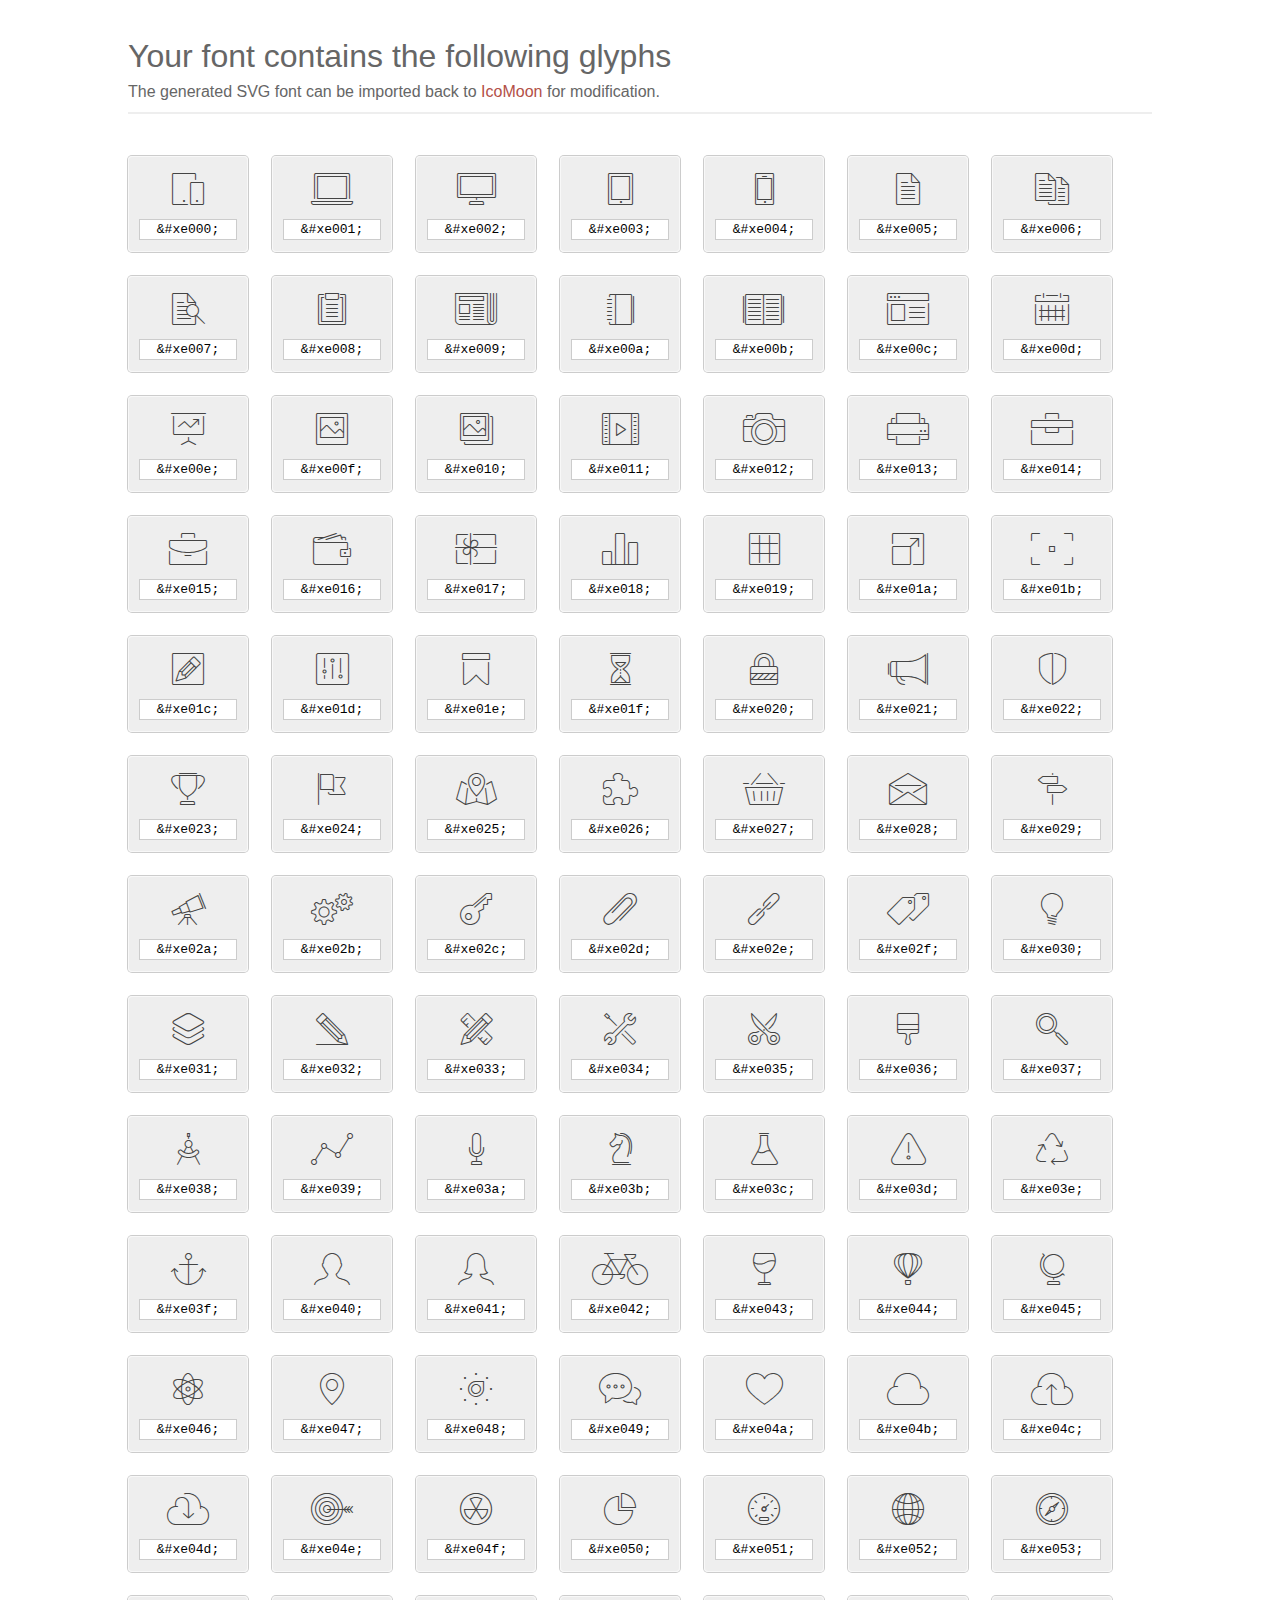
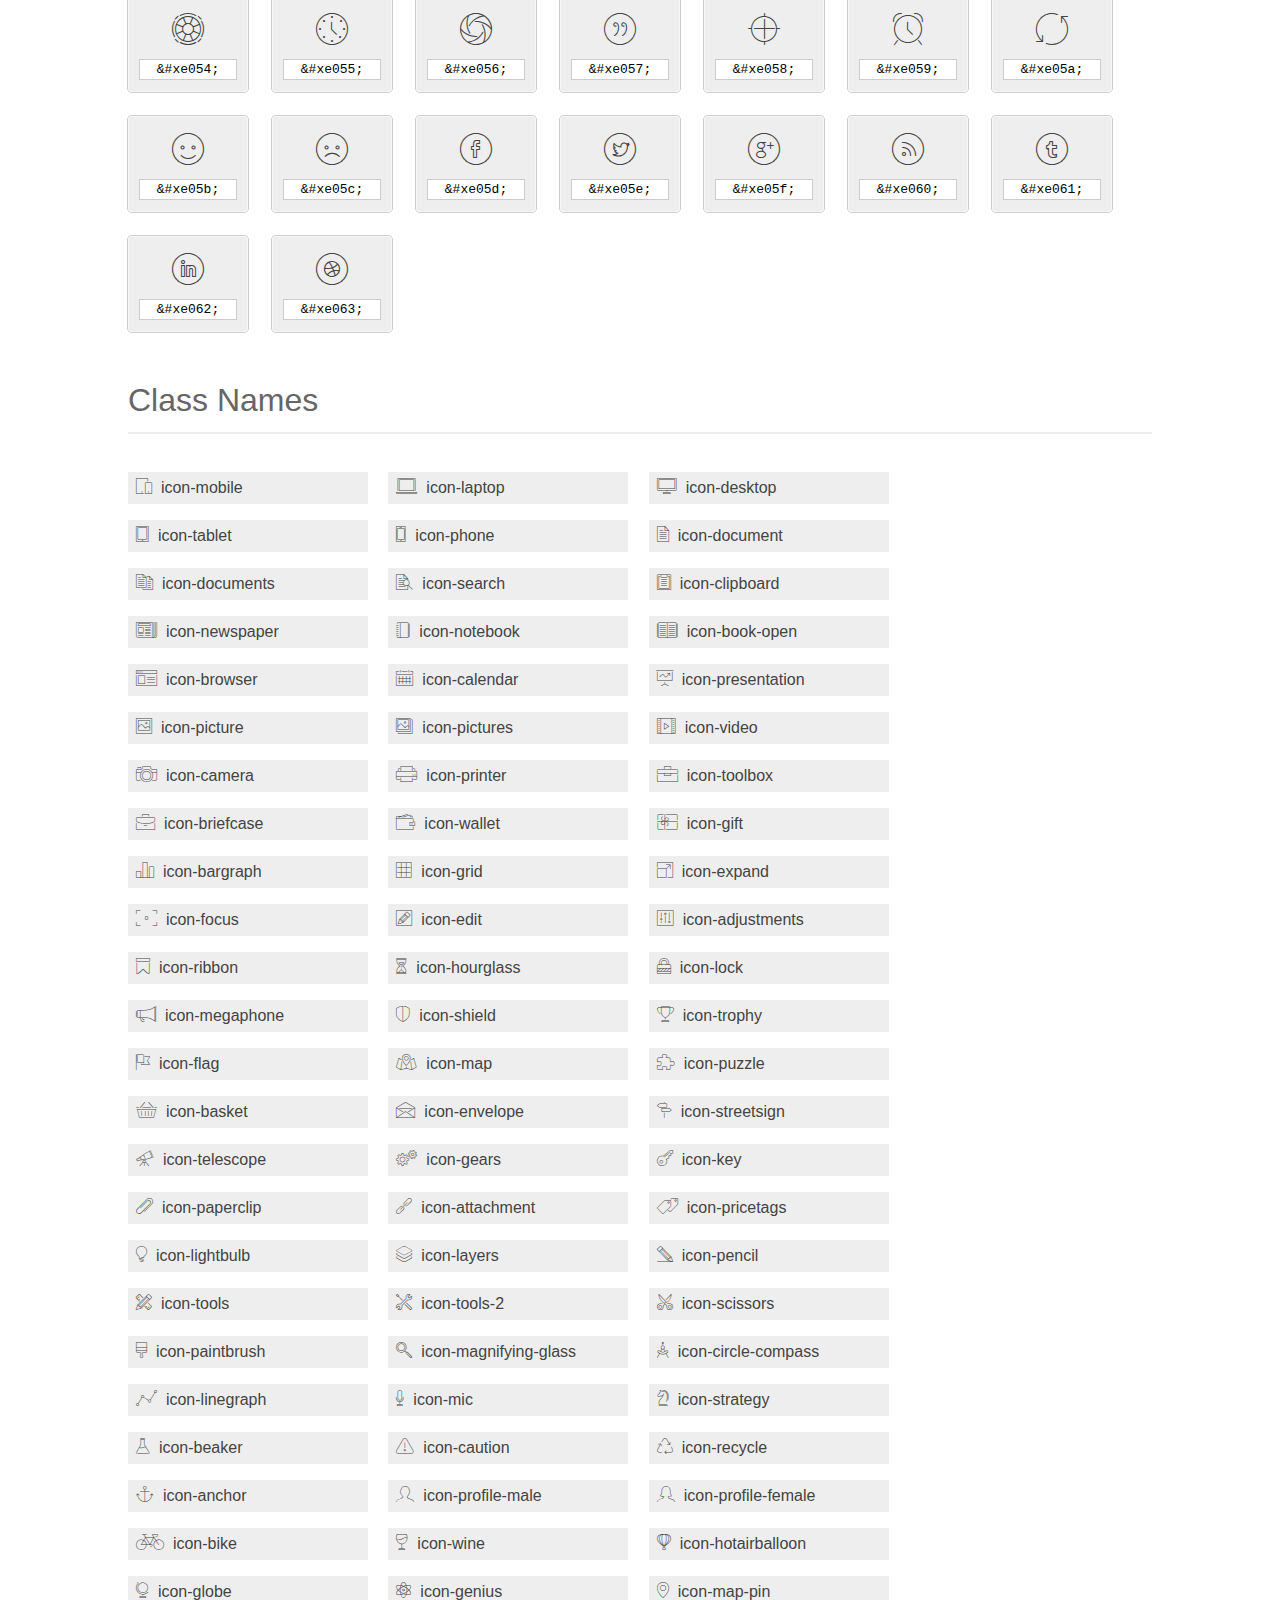
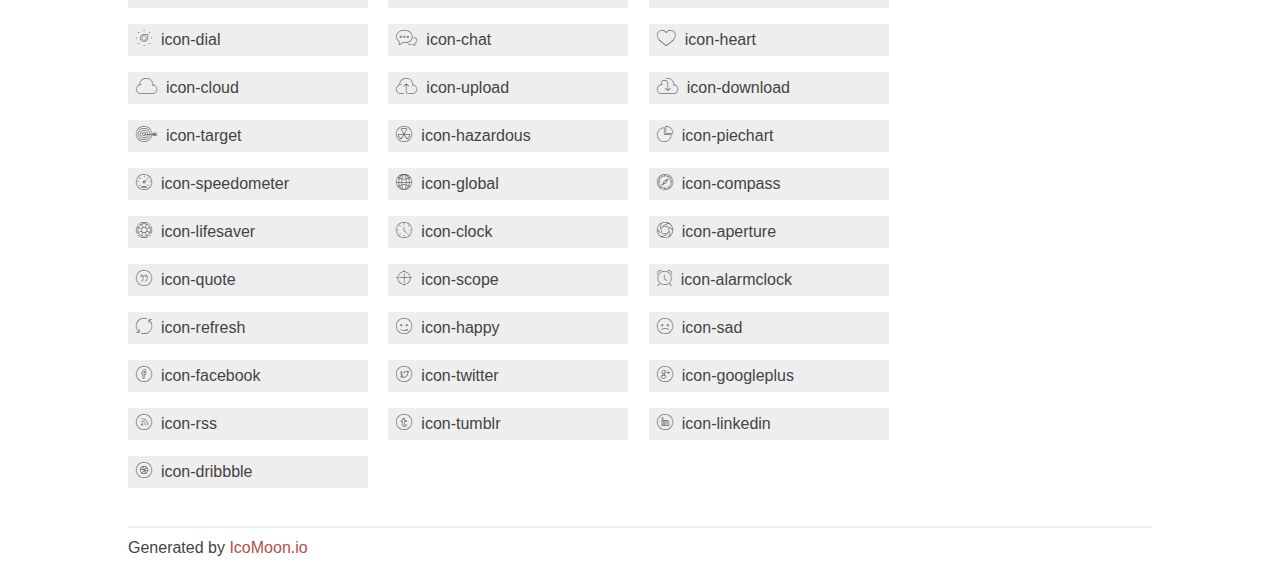
<file: fonts/et-line-font/index.html>
<!doctype html>
<html>
<head>
<title>Your Font/Glyphs</title>
<link rel="stylesheet" href="style.css" />
<!--[if lte IE 7]><script src="lte-ie7.js"></script><![endif]-->
<style>
	section, header, footer {display: block;}
	body {
		font-family: sans-serif;
		color: #444;
		line-height: 1.5;
		font-size: 1em;
	}
	* {
		-moz-box-sizing: border-box;
		-webkit-box-sizing: border-box;
		box-sizing: border-box;
		margin: 0;
		padding: 0;
	}
	.glyph {
		font-size: 16px;
		float: left;
		text-align: center;
		background: #eee;
		padding: .75em;
		margin: .75em 1.5em .75em 0;
		width: 7.5em;
		border-radius: .25em;
		box-shadow: inset 0 0 0 1px #f8f8f8, 0 0 0 1px #CCC;
	}
	.glyph input {
		font-family: consolas, monospace;
		font-size: 13px;
		width: 100%;
		text-align: center;
		border: 0;
		box-shadow: 0 0 0 1px #ccc;
		padding: .125em;
	}
	.w-main {
		width: 80%;
	}
	.centered {
		margin-left: auto;
		margin-right: auto;
	}
	.fs1 {
		font-size: 2em;
	}
	header {
		margin: 2em 0;
		padding-bottom: .5em;
		color: #666;
		box-shadow: 0 2px #eee;
	}
	header h1 {
		font-size: 2em;
		font-weight: normal;
	}
	.clearfix:before, .clearfix:after { content: ""; display: table; }
	.clearfix:after, .clear { clear: both; }
	footer {
		margin-top: 2em;
		padding: .5em 0;
		box-shadow: 0 -2px #eee;
	}
	a, a:visited {
		color: #B35047;
		text-decoration: none;
	}
	a:hover, a:focus {color: #000;}
	.box1 {
		font-size: 16px;
		display: inline-block;
		width: 15em;
		padding: .25em .5em;
		background: #eee;
		margin: .5em 1em .5em 0;
	}
</style>
</head>
<body>
	<div class="w-main centered">
	<section class="mtm clearfix" id="glyphs">
	<header>
		<h1>Your font contains the following glyphs</h1>
		<p>The generated SVG font can be imported back to <a href="http://icomoon.io/app">IcoMoon</a> for modification.</p>
	</header>
	<div class="glyph">
		<div class="fs1" aria-hidden="true" data-icon="&#xe000;"></div>
		<input type="text" readonly="readonly" value="&amp;#xe000;" />
	</div>
	<div class="glyph">
		<div class="fs1" aria-hidden="true" data-icon="&#xe001;"></div>
		<input type="text" readonly="readonly" value="&amp;#xe001;" />
	</div>
	<div class="glyph">
		<div class="fs1" aria-hidden="true" data-icon="&#xe002;"></div>
		<input type="text" readonly="readonly" value="&amp;#xe002;" />
	</div>
	<div class="glyph">
		<div class="fs1" aria-hidden="true" data-icon="&#xe003;"></div>
		<input type="text" readonly="readonly" value="&amp;#xe003;" />
	</div>
	<div class="glyph">
		<div class="fs1" aria-hidden="true" data-icon="&#xe004;"></div>
		<input type="text" readonly="readonly" value="&amp;#xe004;" />
	</div>
	<div class="glyph">
		<div class="fs1" aria-hidden="true" data-icon="&#xe005;"></div>
		<input type="text" readonly="readonly" value="&amp;#xe005;" />
	</div>
	<div class="glyph">
		<div class="fs1" aria-hidden="true" data-icon="&#xe006;"></div>
		<input type="text" readonly="readonly" value="&amp;#xe006;" />
	</div>
	<div class="glyph">
		<div class="fs1" aria-hidden="true" data-icon="&#xe007;"></div>
		<input type="text" readonly="readonly" value="&amp;#xe007;" />
	</div>
	<div class="glyph">
		<div class="fs1" aria-hidden="true" data-icon="&#xe008;"></div>
		<input type="text" readonly="readonly" value="&amp;#xe008;" />
	</div>
	<div class="glyph">
		<div class="fs1" aria-hidden="true" data-icon="&#xe009;"></div>
		<input type="text" readonly="readonly" value="&amp;#xe009;" />
	</div>
	<div class="glyph">
		<div class="fs1" aria-hidden="true" data-icon="&#xe00a;"></div>
		<input type="text" readonly="readonly" value="&amp;#xe00a;" />
	</div>
	<div class="glyph">
		<div class="fs1" aria-hidden="true" data-icon="&#xe00b;"></div>
		<input type="text" readonly="readonly" value="&amp;#xe00b;" />
	</div>
	<div class="glyph">
		<div class="fs1" aria-hidden="true" data-icon="&#xe00c;"></div>
		<input type="text" readonly="readonly" value="&amp;#xe00c;" />
	</div>
	<div class="glyph">
		<div class="fs1" aria-hidden="true" data-icon="&#xe00d;"></div>
		<input type="text" readonly="readonly" value="&amp;#xe00d;" />
	</div>
	<div class="glyph">
		<div class="fs1" aria-hidden="true" data-icon="&#xe00e;"></div>
		<input type="text" readonly="readonly" value="&amp;#xe00e;" />
	</div>
	<div class="glyph">
		<div class="fs1" aria-hidden="true" data-icon="&#xe00f;"></div>
		<input type="text" readonly="readonly" value="&amp;#xe00f;" />
	</div>
	<div class="glyph">
		<div class="fs1" aria-hidden="true" data-icon="&#xe010;"></div>
		<input type="text" readonly="readonly" value="&amp;#xe010;" />
	</div>
	<div class="glyph">
		<div class="fs1" aria-hidden="true" data-icon="&#xe011;"></div>
		<input type="text" readonly="readonly" value="&amp;#xe011;" />
	</div>
	<div class="glyph">
		<div class="fs1" aria-hidden="true" data-icon="&#xe012;"></div>
		<input type="text" readonly="readonly" value="&amp;#xe012;" />
	</div>
	<div class="glyph">
		<div class="fs1" aria-hidden="true" data-icon="&#xe013;"></div>
		<input type="text" readonly="readonly" value="&amp;#xe013;" />
	</div>
	<div class="glyph">
		<div class="fs1" aria-hidden="true" data-icon="&#xe014;"></div>
		<input type="text" readonly="readonly" value="&amp;#xe014;" />
	</div>
	<div class="glyph">
		<div class="fs1" aria-hidden="true" data-icon="&#xe015;"></div>
		<input type="text" readonly="readonly" value="&amp;#xe015;" />
	</div>
	<div class="glyph">
		<div class="fs1" aria-hidden="true" data-icon="&#xe016;"></div>
		<input type="text" readonly="readonly" value="&amp;#xe016;" />
	</div>
	<div class="glyph">
		<div class="fs1" aria-hidden="true" data-icon="&#xe017;"></div>
		<input type="text" readonly="readonly" value="&amp;#xe017;" />
	</div>
	<div class="glyph">
		<div class="fs1" aria-hidden="true" data-icon="&#xe018;"></div>
		<input type="text" readonly="readonly" value="&amp;#xe018;" />
	</div>
	<div class="glyph">
		<div class="fs1" aria-hidden="true" data-icon="&#xe019;"></div>
		<input type="text" readonly="readonly" value="&amp;#xe019;" />
	</div>
	<div class="glyph">
		<div class="fs1" aria-hidden="true" data-icon="&#xe01a;"></div>
		<input type="text" readonly="readonly" value="&amp;#xe01a;" />
	</div>
	<div class="glyph">
		<div class="fs1" aria-hidden="true" data-icon="&#xe01b;"></div>
		<input type="text" readonly="readonly" value="&amp;#xe01b;" />
	</div>
	<div class="glyph">
		<div class="fs1" aria-hidden="true" data-icon="&#xe01c;"></div>
		<input type="text" readonly="readonly" value="&amp;#xe01c;" />
	</div>
	<div class="glyph">
		<div class="fs1" aria-hidden="true" data-icon="&#xe01d;"></div>
		<input type="text" readonly="readonly" value="&amp;#xe01d;" />
	</div>
	<div class="glyph">
		<div class="fs1" aria-hidden="true" data-icon="&#xe01e;"></div>
		<input type="text" readonly="readonly" value="&amp;#xe01e;" />
	</div>
	<div class="glyph">
		<div class="fs1" aria-hidden="true" data-icon="&#xe01f;"></div>
		<input type="text" readonly="readonly" value="&amp;#xe01f;" />
	</div>
	<div class="glyph">
		<div class="fs1" aria-hidden="true" data-icon="&#xe020;"></div>
		<input type="text" readonly="readonly" value="&amp;#xe020;" />
	</div>
	<div class="glyph">
		<div class="fs1" aria-hidden="true" data-icon="&#xe021;"></div>
		<input type="text" readonly="readonly" value="&amp;#xe021;" />
	</div>
	<div class="glyph">
		<div class="fs1" aria-hidden="true" data-icon="&#xe022;"></div>
		<input type="text" readonly="readonly" value="&amp;#xe022;" />
	</div>
	<div class="glyph">
		<div class="fs1" aria-hidden="true" data-icon="&#xe023;"></div>
		<input type="text" readonly="readonly" value="&amp;#xe023;" />
	</div>
	<div class="glyph">
		<div class="fs1" aria-hidden="true" data-icon="&#xe024;"></div>
		<input type="text" readonly="readonly" value="&amp;#xe024;" />
	</div>
	<div class="glyph">
		<div class="fs1" aria-hidden="true" data-icon="&#xe025;"></div>
		<input type="text" readonly="readonly" value="&amp;#xe025;" />
	</div>
	<div class="glyph">
		<div class="fs1" aria-hidden="true" data-icon="&#xe026;"></div>
		<input type="text" readonly="readonly" value="&amp;#xe026;" />
	</div>
	<div class="glyph">
		<div class="fs1" aria-hidden="true" data-icon="&#xe027;"></div>
		<input type="text" readonly="readonly" value="&amp;#xe027;" />
	</div>
	<div class="glyph">
		<div class="fs1" aria-hidden="true" data-icon="&#xe028;"></div>
		<input type="text" readonly="readonly" value="&amp;#xe028;" />
	</div>
	<div class="glyph">
		<div class="fs1" aria-hidden="true" data-icon="&#xe029;"></div>
		<input type="text" readonly="readonly" value="&amp;#xe029;" />
	</div>
	<div class="glyph">
		<div class="fs1" aria-hidden="true" data-icon="&#xe02a;"></div>
		<input type="text" readonly="readonly" value="&amp;#xe02a;" />
	</div>
	<div class="glyph">
		<div class="fs1" aria-hidden="true" data-icon="&#xe02b;"></div>
		<input type="text" readonly="readonly" value="&amp;#xe02b;" />
	</div>
	<div class="glyph">
		<div class="fs1" aria-hidden="true" data-icon="&#xe02c;"></div>
		<input type="text" readonly="readonly" value="&amp;#xe02c;" />
	</div>
	<div class="glyph">
		<div class="fs1" aria-hidden="true" data-icon="&#xe02d;"></div>
		<input type="text" readonly="readonly" value="&amp;#xe02d;" />
	</div>
	<div class="glyph">
		<div class="fs1" aria-hidden="true" data-icon="&#xe02e;"></div>
		<input type="text" readonly="readonly" value="&amp;#xe02e;" />
	</div>
	<div class="glyph">
		<div class="fs1" aria-hidden="true" data-icon="&#xe02f;"></div>
		<input type="text" readonly="readonly" value="&amp;#xe02f;" />
	</div>
	<div class="glyph">
		<div class="fs1" aria-hidden="true" data-icon="&#xe030;"></div>
		<input type="text" readonly="readonly" value="&amp;#xe030;" />
	</div>
	<div class="glyph">
		<div class="fs1" aria-hidden="true" data-icon="&#xe031;"></div>
		<input type="text" readonly="readonly" value="&amp;#xe031;" />
	</div>
	<div class="glyph">
		<div class="fs1" aria-hidden="true" data-icon="&#xe032;"></div>
		<input type="text" readonly="readonly" value="&amp;#xe032;" />
	</div>
	<div class="glyph">
		<div class="fs1" aria-hidden="true" data-icon="&#xe033;"></div>
		<input type="text" readonly="readonly" value="&amp;#xe033;" />
	</div>
	<div class="glyph">
		<div class="fs1" aria-hidden="true" data-icon="&#xe034;"></div>
		<input type="text" readonly="readonly" value="&amp;#xe034;" />
	</div>
	<div class="glyph">
		<div class="fs1" aria-hidden="true" data-icon="&#xe035;"></div>
		<input type="text" readonly="readonly" value="&amp;#xe035;" />
	</div>
	<div class="glyph">
		<div class="fs1" aria-hidden="true" data-icon="&#xe036;"></div>
		<input type="text" readonly="readonly" value="&amp;#xe036;" />
	</div>
	<div class="glyph">
		<div class="fs1" aria-hidden="true" data-icon="&#xe037;"></div>
		<input type="text" readonly="readonly" value="&amp;#xe037;" />
	</div>
	<div class="glyph">
		<div class="fs1" aria-hidden="true" data-icon="&#xe038;"></div>
		<input type="text" readonly="readonly" value="&amp;#xe038;" />
	</div>
	<div class="glyph">
		<div class="fs1" aria-hidden="true" data-icon="&#xe039;"></div>
		<input type="text" readonly="readonly" value="&amp;#xe039;" />
	</div>
	<div class="glyph">
		<div class="fs1" aria-hidden="true" data-icon="&#xe03a;"></div>
		<input type="text" readonly="readonly" value="&amp;#xe03a;" />
	</div>
	<div class="glyph">
		<div class="fs1" aria-hidden="true" data-icon="&#xe03b;"></div>
		<input type="text" readonly="readonly" value="&amp;#xe03b;" />
	</div>
	<div class="glyph">
		<div class="fs1" aria-hidden="true" data-icon="&#xe03c;"></div>
		<input type="text" readonly="readonly" value="&amp;#xe03c;" />
	</div>
	<div class="glyph">
		<div class="fs1" aria-hidden="true" data-icon="&#xe03d;"></div>
		<input type="text" readonly="readonly" value="&amp;#xe03d;" />
	</div>
	<div class="glyph">
		<div class="fs1" aria-hidden="true" data-icon="&#xe03e;"></div>
		<input type="text" readonly="readonly" value="&amp;#xe03e;" />
	</div>
	<div class="glyph">
		<div class="fs1" aria-hidden="true" data-icon="&#xe03f;"></div>
		<input type="text" readonly="readonly" value="&amp;#xe03f;" />
	</div>
	<div class="glyph">
		<div class="fs1" aria-hidden="true" data-icon="&#xe040;"></div>
		<input type="text" readonly="readonly" value="&amp;#xe040;" />
	</div>
	<div class="glyph">
		<div class="fs1" aria-hidden="true" data-icon="&#xe041;"></div>
		<input type="text" readonly="readonly" value="&amp;#xe041;" />
	</div>
	<div class="glyph">
		<div class="fs1" aria-hidden="true" data-icon="&#xe042;"></div>
		<input type="text" readonly="readonly" value="&amp;#xe042;" />
	</div>
	<div class="glyph">
		<div class="fs1" aria-hidden="true" data-icon="&#xe043;"></div>
		<input type="text" readonly="readonly" value="&amp;#xe043;" />
	</div>
	<div class="glyph">
		<div class="fs1" aria-hidden="true" data-icon="&#xe044;"></div>
		<input type="text" readonly="readonly" value="&amp;#xe044;" />
	</div>
	<div class="glyph">
		<div class="fs1" aria-hidden="true" data-icon="&#xe045;"></div>
		<input type="text" readonly="readonly" value="&amp;#xe045;" />
	</div>
	<div class="glyph">
		<div class="fs1" aria-hidden="true" data-icon="&#xe046;"></div>
		<input type="text" readonly="readonly" value="&amp;#xe046;" />
	</div>
	<div class="glyph">
		<div class="fs1" aria-hidden="true" data-icon="&#xe047;"></div>
		<input type="text" readonly="readonly" value="&amp;#xe047;" />
	</div>
	<div class="glyph">
		<div class="fs1" aria-hidden="true" data-icon="&#xe048;"></div>
		<input type="text" readonly="readonly" value="&amp;#xe048;" />
	</div>
	<div class="glyph">
		<div class="fs1" aria-hidden="true" data-icon="&#xe049;"></div>
		<input type="text" readonly="readonly" value="&amp;#xe049;" />
	</div>
	<div class="glyph">
		<div class="fs1" aria-hidden="true" data-icon="&#xe04a;"></div>
		<input type="text" readonly="readonly" value="&amp;#xe04a;" />
	</div>
	<div class="glyph">
		<div class="fs1" aria-hidden="true" data-icon="&#xe04b;"></div>
		<input type="text" readonly="readonly" value="&amp;#xe04b;" />
	</div>
	<div class="glyph">
		<div class="fs1" aria-hidden="true" data-icon="&#xe04c;"></div>
		<input type="text" readonly="readonly" value="&amp;#xe04c;" />
	</div>
	<div class="glyph">
		<div class="fs1" aria-hidden="true" data-icon="&#xe04d;"></div>
		<input type="text" readonly="readonly" value="&amp;#xe04d;" />
	</div>
	<div class="glyph">
		<div class="fs1" aria-hidden="true" data-icon="&#xe04e;"></div>
		<input type="text" readonly="readonly" value="&amp;#xe04e;" />
	</div>
	<div class="glyph">
		<div class="fs1" aria-hidden="true" data-icon="&#xe04f;"></div>
		<input type="text" readonly="readonly" value="&amp;#xe04f;" />
	</div>
	<div class="glyph">
		<div class="fs1" aria-hidden="true" data-icon="&#xe050;"></div>
		<input type="text" readonly="readonly" value="&amp;#xe050;" />
	</div>
	<div class="glyph">
		<div class="fs1" aria-hidden="true" data-icon="&#xe051;"></div>
		<input type="text" readonly="readonly" value="&amp;#xe051;" />
	</div>
	<div class="glyph">
		<div class="fs1" aria-hidden="true" data-icon="&#xe052;"></div>
		<input type="text" readonly="readonly" value="&amp;#xe052;" />
	</div>
	<div class="glyph">
		<div class="fs1" aria-hidden="true" data-icon="&#xe053;"></div>
		<input type="text" readonly="readonly" value="&amp;#xe053;" />
	</div>
	<div class="glyph">
		<div class="fs1" aria-hidden="true" data-icon="&#xe054;"></div>
		<input type="text" readonly="readonly" value="&amp;#xe054;" />
	</div>
	<div class="glyph">
		<div class="fs1" aria-hidden="true" data-icon="&#xe055;"></div>
		<input type="text" readonly="readonly" value="&amp;#xe055;" />
	</div>
	<div class="glyph">
		<div class="fs1" aria-hidden="true" data-icon="&#xe056;"></div>
		<input type="text" readonly="readonly" value="&amp;#xe056;" />
	</div>
	<div class="glyph">
		<div class="fs1" aria-hidden="true" data-icon="&#xe057;"></div>
		<input type="text" readonly="readonly" value="&amp;#xe057;" />
	</div>
	<div class="glyph">
		<div class="fs1" aria-hidden="true" data-icon="&#xe058;"></div>
		<input type="text" readonly="readonly" value="&amp;#xe058;" />
	</div>
	<div class="glyph">
		<div class="fs1" aria-hidden="true" data-icon="&#xe059;"></div>
		<input type="text" readonly="readonly" value="&amp;#xe059;" />
	</div>
	<div class="glyph">
		<div class="fs1" aria-hidden="true" data-icon="&#xe05a;"></div>
		<input type="text" readonly="readonly" value="&amp;#xe05a;" />
	</div>
	<div class="glyph">
		<div class="fs1" aria-hidden="true" data-icon="&#xe05b;"></div>
		<input type="text" readonly="readonly" value="&amp;#xe05b;" />
	</div>
	<div class="glyph">
		<div class="fs1" aria-hidden="true" data-icon="&#xe05c;"></div>
		<input type="text" readonly="readonly" value="&amp;#xe05c;" />
	</div>
	<div class="glyph">
		<div class="fs1" aria-hidden="true" data-icon="&#xe05d;"></div>
		<input type="text" readonly="readonly" value="&amp;#xe05d;" />
	</div>
	<div class="glyph">
		<div class="fs1" aria-hidden="true" data-icon="&#xe05e;"></div>
		<input type="text" readonly="readonly" value="&amp;#xe05e;" />
	</div>
	<div class="glyph">
		<div class="fs1" aria-hidden="true" data-icon="&#xe05f;"></div>
		<input type="text" readonly="readonly" value="&amp;#xe05f;" />
	</div>
	<div class="glyph">
		<div class="fs1" aria-hidden="true" data-icon="&#xe060;"></div>
		<input type="text" readonly="readonly" value="&amp;#xe060;" />
	</div>
	<div class="glyph">
		<div class="fs1" aria-hidden="true" data-icon="&#xe061;"></div>
		<input type="text" readonly="readonly" value="&amp;#xe061;" />
	</div>
	<div class="glyph">
		<div class="fs1" aria-hidden="true" data-icon="&#xe062;"></div>
		<input type="text" readonly="readonly" value="&amp;#xe062;" />
	</div>
	<div class="glyph">
		<div class="fs1" aria-hidden="true" data-icon="&#xe063;"></div>
		<input type="text" readonly="readonly" value="&amp;#xe063;" />
	</div>
	</section>
	<div class="clear"></div>
	<section class="mtm clearfix" id="glyphs">
	<header>
		<h1>Class Names</h1>
	</header>
	<span class="box1">
		<span aria-hidden="true" class="icon-mobile"></span>
		&nbsp;icon-mobile
	</span>
	<span class="box1">
		<span aria-hidden="true" class="icon-laptop"></span>
		&nbsp;icon-laptop
	</span>
	<span class="box1">
		<span aria-hidden="true" class="icon-desktop"></span>
		&nbsp;icon-desktop
	</span>
	<span class="box1">
		<span aria-hidden="true" class="icon-tablet"></span>
		&nbsp;icon-tablet
	</span>
	<span class="box1">
		<span aria-hidden="true" class="icon-phone"></span>
		&nbsp;icon-phone
	</span>
	<span class="box1">
		<span aria-hidden="true" class="icon-document"></span>
		&nbsp;icon-document
	</span>
	<span class="box1">
		<span aria-hidden="true" class="icon-documents"></span>
		&nbsp;icon-documents
	</span>
	<span class="box1">
		<span aria-hidden="true" class="icon-search"></span>
		&nbsp;icon-search
	</span>
	<span class="box1">
		<span aria-hidden="true" class="icon-clipboard"></span>
		&nbsp;icon-clipboard
	</span>
	<span class="box1">
		<span aria-hidden="true" class="icon-newspaper"></span>
		&nbsp;icon-newspaper
	</span>
	<span class="box1">
		<span aria-hidden="true" class="icon-notebook"></span>
		&nbsp;icon-notebook
	</span>
	<span class="box1">
		<span aria-hidden="true" class="icon-book-open"></span>
		&nbsp;icon-book-open
	</span>
	<span class="box1">
		<span aria-hidden="true" class="icon-browser"></span>
		&nbsp;icon-browser
	</span>
	<span class="box1">
		<span aria-hidden="true" class="icon-calendar"></span>
		&nbsp;icon-calendar
	</span>
	<span class="box1">
		<span aria-hidden="true" class="icon-presentation"></span>
		&nbsp;icon-presentation
	</span>
	<span class="box1">
		<span aria-hidden="true" class="icon-picture"></span>
		&nbsp;icon-picture
	</span>
	<span class="box1">
		<span aria-hidden="true" class="icon-pictures"></span>
		&nbsp;icon-pictures
	</span>
	<span class="box1">
		<span aria-hidden="true" class="icon-video"></span>
		&nbsp;icon-video
	</span>
	<span class="box1">
		<span aria-hidden="true" class="icon-camera"></span>
		&nbsp;icon-camera
	</span>
	<span class="box1">
		<span aria-hidden="true" class="icon-printer"></span>
		&nbsp;icon-printer
	</span>
	<span class="box1">
		<span aria-hidden="true" class="icon-toolbox"></span>
		&nbsp;icon-toolbox
	</span>
	<span class="box1">
		<span aria-hidden="true" class="icon-briefcase"></span>
		&nbsp;icon-briefcase
	</span>
	<span class="box1">
		<span aria-hidden="true" class="icon-wallet"></span>
		&nbsp;icon-wallet
	</span>
	<span class="box1">
		<span aria-hidden="true" class="icon-gift"></span>
		&nbsp;icon-gift
	</span>
	<span class="box1">
		<span aria-hidden="true" class="icon-bargraph"></span>
		&nbsp;icon-bargraph
	</span>
	<span class="box1">
		<span aria-hidden="true" class="icon-grid"></span>
		&nbsp;icon-grid
	</span>
	<span class="box1">
		<span aria-hidden="true" class="icon-expand"></span>
		&nbsp;icon-expand
	</span>
	<span class="box1">
		<span aria-hidden="true" class="icon-focus"></span>
		&nbsp;icon-focus
	</span>
	<span class="box1">
		<span aria-hidden="true" class="icon-edit"></span>
		&nbsp;icon-edit
	</span>
	<span class="box1">
		<span aria-hidden="true" class="icon-adjustments"></span>
		&nbsp;icon-adjustments
	</span>
	<span class="box1">
		<span aria-hidden="true" class="icon-ribbon"></span>
		&nbsp;icon-ribbon
	</span>
	<span class="box1">
		<span aria-hidden="true" class="icon-hourglass"></span>
		&nbsp;icon-hourglass
	</span>
	<span class="box1">
		<span aria-hidden="true" class="icon-lock"></span>
		&nbsp;icon-lock
	</span>
	<span class="box1">
		<span aria-hidden="true" class="icon-megaphone"></span>
		&nbsp;icon-megaphone
	</span>
	<span class="box1">
		<span aria-hidden="true" class="icon-shield"></span>
		&nbsp;icon-shield
	</span>
	<span class="box1">
		<span aria-hidden="true" class="icon-trophy"></span>
		&nbsp;icon-trophy
	</span>
	<span class="box1">
		<span aria-hidden="true" class="icon-flag"></span>
		&nbsp;icon-flag
	</span>
	<span class="box1">
		<span aria-hidden="true" class="icon-map"></span>
		&nbsp;icon-map
	</span>
	<span class="box1">
		<span aria-hidden="true" class="icon-puzzle"></span>
		&nbsp;icon-puzzle
	</span>
	<span class="box1">
		<span aria-hidden="true" class="icon-basket"></span>
		&nbsp;icon-basket
	</span>
	<span class="box1">
		<span aria-hidden="true" class="icon-envelope"></span>
		&nbsp;icon-envelope
	</span>
	<span class="box1">
		<span aria-hidden="true" class="icon-streetsign"></span>
		&nbsp;icon-streetsign
	</span>
	<span class="box1">
		<span aria-hidden="true" class="icon-telescope"></span>
		&nbsp;icon-telescope
	</span>
	<span class="box1">
		<span aria-hidden="true" class="icon-gears"></span>
		&nbsp;icon-gears
	</span>
	<span class="box1">
		<span aria-hidden="true" class="icon-key"></span>
		&nbsp;icon-key
	</span>
	<span class="box1">
		<span aria-hidden="true" class="icon-paperclip"></span>
		&nbsp;icon-paperclip
	</span>
	<span class="box1">
		<span aria-hidden="true" class="icon-attachment"></span>
		&nbsp;icon-attachment
	</span>
	<span class="box1">
		<span aria-hidden="true" class="icon-pricetags"></span>
		&nbsp;icon-pricetags
	</span>
	<span class="box1">
		<span aria-hidden="true" class="icon-lightbulb"></span>
		&nbsp;icon-lightbulb
	</span>
	<span class="box1">
		<span aria-hidden="true" class="icon-layers"></span>
		&nbsp;icon-layers
	</span>
	<span class="box1">
		<span aria-hidden="true" class="icon-pencil"></span>
		&nbsp;icon-pencil
	</span>
	<span class="box1">
		<span aria-hidden="true" class="icon-tools"></span>
		&nbsp;icon-tools
	</span>
	<span class="box1">
		<span aria-hidden="true" class="icon-tools-2"></span>
		&nbsp;icon-tools-2
	</span>
	<span class="box1">
		<span aria-hidden="true" class="icon-scissors"></span>
		&nbsp;icon-scissors
	</span>
	<span class="box1">
		<span aria-hidden="true" class="icon-paintbrush"></span>
		&nbsp;icon-paintbrush
	</span>
	<span class="box1">
		<span aria-hidden="true" class="icon-magnifying-glass"></span>
		&nbsp;icon-magnifying-glass
	</span>
	<span class="box1">
		<span aria-hidden="true" class="icon-circle-compass"></span>
		&nbsp;icon-circle-compass
	</span>
	<span class="box1">
		<span aria-hidden="true" class="icon-linegraph"></span>
		&nbsp;icon-linegraph
	</span>
	<span class="box1">
		<span aria-hidden="true" class="icon-mic"></span>
		&nbsp;icon-mic
	</span>
	<span class="box1">
		<span aria-hidden="true" class="icon-strategy"></span>
		&nbsp;icon-strategy
	</span>
	<span class="box1">
		<span aria-hidden="true" class="icon-beaker"></span>
		&nbsp;icon-beaker
	</span>
	<span class="box1">
		<span aria-hidden="true" class="icon-caution"></span>
		&nbsp;icon-caution
	</span>
	<span class="box1">
		<span aria-hidden="true" class="icon-recycle"></span>
		&nbsp;icon-recycle
	</span>
	<span class="box1">
		<span aria-hidden="true" class="icon-anchor"></span>
		&nbsp;icon-anchor
	</span>
	<span class="box1">
		<span aria-hidden="true" class="icon-profile-male"></span>
		&nbsp;icon-profile-male
	</span>
	<span class="box1">
		<span aria-hidden="true" class="icon-profile-female"></span>
		&nbsp;icon-profile-female
	</span>
	<span class="box1">
		<span aria-hidden="true" class="icon-bike"></span>
		&nbsp;icon-bike
	</span>
	<span class="box1">
		<span aria-hidden="true" class="icon-wine"></span>
		&nbsp;icon-wine
	</span>
	<span class="box1">
		<span aria-hidden="true" class="icon-hotairballoon"></span>
		&nbsp;icon-hotairballoon
	</span>
	<span class="box1">
		<span aria-hidden="true" class="icon-globe"></span>
		&nbsp;icon-globe
	</span>
	<span class="box1">
		<span aria-hidden="true" class="icon-genius"></span>
		&nbsp;icon-genius
	</span>
	<span class="box1">
		<span aria-hidden="true" class="icon-map-pin"></span>
		&nbsp;icon-map-pin
	</span>
	<span class="box1">
		<span aria-hidden="true" class="icon-dial"></span>
		&nbsp;icon-dial
	</span>
	<span class="box1">
		<span aria-hidden="true" class="icon-chat"></span>
		&nbsp;icon-chat
	</span>
	<span class="box1">
		<span aria-hidden="true" class="icon-heart"></span>
		&nbsp;icon-heart
	</span>
	<span class="box1">
		<span aria-hidden="true" class="icon-cloud"></span>
		&nbsp;icon-cloud
	</span>
	<span class="box1">
		<span aria-hidden="true" class="icon-upload"></span>
		&nbsp;icon-upload
	</span>
	<span class="box1">
		<span aria-hidden="true" class="icon-download"></span>
		&nbsp;icon-download
	</span>
	<span class="box1">
		<span aria-hidden="true" class="icon-target"></span>
		&nbsp;icon-target
	</span>
	<span class="box1">
		<span aria-hidden="true" class="icon-hazardous"></span>
		&nbsp;icon-hazardous
	</span>
	<span class="box1">
		<span aria-hidden="true" class="icon-piechart"></span>
		&nbsp;icon-piechart
	</span>
	<span class="box1">
		<span aria-hidden="true" class="icon-speedometer"></span>
		&nbsp;icon-speedometer
	</span>
	<span class="box1">
		<span aria-hidden="true" class="icon-global"></span>
		&nbsp;icon-global
	</span>
	<span class="box1">
		<span aria-hidden="true" class="icon-compass"></span>
		&nbsp;icon-compass
	</span>
	<span class="box1">
		<span aria-hidden="true" class="icon-lifesaver"></span>
		&nbsp;icon-lifesaver
	</span>
	<span class="box1">
		<span aria-hidden="true" class="icon-clock"></span>
		&nbsp;icon-clock
	</span>
	<span class="box1">
		<span aria-hidden="true" class="icon-aperture"></span>
		&nbsp;icon-aperture
	</span>
	<span class="box1">
		<span aria-hidden="true" class="icon-quote"></span>
		&nbsp;icon-quote
	</span>
	<span class="box1">
		<span aria-hidden="true" class="icon-scope"></span>
		&nbsp;icon-scope
	</span>
	<span class="box1">
		<span aria-hidden="true" class="icon-alarmclock"></span>
		&nbsp;icon-alarmclock
	</span>
	<span class="box1">
		<span aria-hidden="true" class="icon-refresh"></span>
		&nbsp;icon-refresh
	</span>
	<span class="box1">
		<span aria-hidden="true" class="icon-happy"></span>
		&nbsp;icon-happy
	</span>
	<span class="box1">
		<span aria-hidden="true" class="icon-sad"></span>
		&nbsp;icon-sad
	</span>
	<span class="box1">
		<span aria-hidden="true" class="icon-facebook"></span>
		&nbsp;icon-facebook
	</span>
	<span class="box1">
		<span aria-hidden="true" class="icon-twitter"></span>
		&nbsp;icon-twitter
	</span>
	<span class="box1">
		<span aria-hidden="true" class="icon-googleplus"></span>
		&nbsp;icon-googleplus
	</span>
	<span class="box1">
		<span aria-hidden="true" class="icon-rss"></span>
		&nbsp;icon-rss
	</span>
	<span class="box1">
		<span aria-hidden="true" class="icon-tumblr"></span>
		&nbsp;icon-tumblr
	</span>
	<span class="box1">
		<span aria-hidden="true" class="icon-linkedin"></span>
		&nbsp;icon-linkedin
	</span>
	<span class="box1">
		<span aria-hidden="true" class="icon-dribbble"></span>
		&nbsp;icon-dribbble
	</span>
	</section>
	<footer>
		<p>Generated by <a href="http://icomoon.io">IcoMoon.io</a></p>
	</footer>
	</div>
	<script>
	document.getElementById("glyphs").addEventListener("click", function(e) {
		var target = e.target;
		if (target.tagName === "INPUT") {
			target.select();
		}
	});
	</script>
</body>
</html>
</file>
<file: fonts/et-line-font/style.css>
@font-face {
	font-family: 'et-line';
	src:url('fonts/et-line.eot');
	src:url('fonts/et-line.eot?#iefix') format('embedded-opentype'),
		url('fonts/et-line.woff') format('woff'),
		url('fonts/et-line.ttf') format('truetype'),
		url('fonts/et-line.svg#et-line') format('svg');
	font-weight: normal;
	font-style: normal;
}

/* Use the following CSS code if you want to use data attributes for inserting your icons */
[data-icon]:before {
	font-family: 'et-line';
	content: attr(data-icon);
	speak: none;
	font-weight: normal;
	font-variant: normal;
	text-transform: none;
	line-height: 1;
	-webkit-font-smoothing: antialiased;
	-moz-osx-font-smoothing: grayscale;
	display:inline-block;
}

/* Use the following CSS code if you want to have a class per icon */
/*
Instead of a list of all class selectors,
you can use the generic selector below, but it's slower:
[class*="icon-"] {
*/
.icon-mobile, .icon-laptop, .icon-desktop, .icon-tablet, .icon-phone, .icon-document, .icon-documents, .icon-search, .icon-clipboard, .icon-newspaper, .icon-notebook, .icon-book-open, .icon-browser, .icon-calendar, .icon-presentation, .icon-picture, .icon-pictures, .icon-video, .icon-camera, .icon-printer, .icon-toolbox, .icon-briefcase, .icon-wallet, .icon-gift, .icon-bargraph, .icon-grid, .icon-expand, .icon-focus, .icon-edit, .icon-adjustments, .icon-ribbon, .icon-hourglass, .icon-lock, .icon-megaphone, .icon-shield, .icon-trophy, .icon-flag, .icon-map, .icon-puzzle, .icon-basket, .icon-envelope, .icon-streetsign, .icon-telescope, .icon-gears, .icon-key, .icon-paperclip, .icon-attachment, .icon-pricetags, .icon-lightbulb, .icon-layers, .icon-pencil, .icon-tools, .icon-tools-2, .icon-scissors, .icon-paintbrush, .icon-magnifying-glass, .icon-circle-compass, .icon-linegraph, .icon-mic, .icon-strategy, .icon-beaker, .icon-caution, .icon-recycle, .icon-anchor, .icon-profile-male, .icon-profile-female, .icon-bike, .icon-wine, .icon-hotairballoon, .icon-globe, .icon-genius, .icon-map-pin, .icon-dial, .icon-chat, .icon-heart, .icon-cloud, .icon-upload, .icon-download, .icon-target, .icon-hazardous, .icon-piechart, .icon-speedometer, .icon-global, .icon-compass, .icon-lifesaver, .icon-clock, .icon-aperture, .icon-quote, .icon-scope, .icon-alarmclock, .icon-refresh, .icon-happy, .icon-sad, .icon-facebook, .icon-twitter, .icon-googleplus, .icon-rss, .icon-tumblr, .icon-linkedin, .icon-dribbble {
	font-family: 'et-line';
	speak: none;
	font-style: normal;
	font-weight: normal;
	font-variant: normal;
	text-transform: none;
	line-height: 1;
	-webkit-font-smoothing: antialiased;
	-moz-osx-font-smoothing: grayscale;
	display:inline-block;
}
.icon-mobile:before {
	content: "\e000";
}
.icon-laptop:before {
	content: "\e001";
}
.icon-desktop:before {
	content: "\e002";
}
.icon-tablet:before {
	content: "\e003";
}
.icon-phone:before {
	content: "\e004";
}
.icon-document:before {
	content: "\e005";
}
.icon-documents:before {
	content: "\e006";
}
.icon-search:before {
	content: "\e007";
}
.icon-clipboard:before {
	content: "\e008";
}
.icon-newspaper:before {
	content: "\e009";
}
.icon-notebook:before {
	content: "\e00a";
}
.icon-book-open:before {
	content: "\e00b";
}
.icon-browser:before {
	content: "\e00c";
}
.icon-calendar:before {
	content: "\e00d";
}
.icon-presentation:before {
	content: "\e00e";
}
.icon-picture:before {
	content: "\e00f";
}
.icon-pictures:before {
	content: "\e010";
}
.icon-video:before {
	content: "\e011";
}
.icon-camera:before {
	content: "\e012";
}
.icon-printer:before {
	content: "\e013";
}
.icon-toolbox:before {
	content: "\e014";
}
.icon-briefcase:before {
	content: "\e015";
}
.icon-wallet:before {
	content: "\e016";
}
.icon-gift:before {
	content: "\e017";
}
.icon-bargraph:before {
	content: "\e018";
}
.icon-grid:before {
	content: "\e019";
}
.icon-expand:before {
	content: "\e01a";
}
.icon-focus:before {
	content: "\e01b";
}
.icon-edit:before {
	content: "\e01c";
}
.icon-adjustments:before {
	content: "\e01d";
}
.icon-ribbon:before {
	content: "\e01e";
}
.icon-hourglass:before {
	content: "\e01f";
}
.icon-lock:before {
	content: "\e020";
}
.icon-megaphone:before {
	content: "\e021";
}
.icon-shield:before {
	content: "\e022";
}
.icon-trophy:before {
	content: "\e023";
}
.icon-flag:before {
	content: "\e024";
}
.icon-map:before {
	content: "\e025";
}
.icon-puzzle:before {
	content: "\e026";
}
.icon-basket:before {
	content: "\e027";
}
.icon-envelope:before {
	content: "\e028";
}
.icon-streetsign:before {
	content: "\e029";
}
.icon-telescope:before {
	content: "\e02a";
}
.icon-gears:before {
	content: "\e02b";
}
.icon-key:before {
	content: "\e02c";
}
.icon-paperclip:before {
	content: "\e02d";
}
.icon-attachment:before {
	content: "\e02e";
}
.icon-pricetags:before {
	content: "\e02f";
}
.icon-lightbulb:before {
	content: "\e030";
}
.icon-layers:before {
	content: "\e031";
}
.icon-pencil:before {
	content: "\e032";
}
.icon-tools:before {
	content: "\e033";
}
.icon-tools-2:before {
	content: "\e034";
}
.icon-scissors:before {
	content: "\e035";
}
.icon-paintbrush:before {
	content: "\e036";
}
.icon-magnifying-glass:before {
	content: "\e037";
}
.icon-circle-compass:before {
	content: "\e038";
}
.icon-linegraph:before {
	content: "\e039";
}
.icon-mic:before {
	content: "\e03a";
}
.icon-strategy:before {
	content: "\e03b";
}
.icon-beaker:before {
	content: "\e03c";
}
.icon-caution:before {
	content: "\e03d";
}
.icon-recycle:before {
	content: "\e03e";
}
.icon-anchor:before {
	content: "\e03f";
}
.icon-profile-male:before {
	content: "\e040";
}
.icon-profile-female:before {
	content: "\e041";
}
.icon-bike:before {
	content: "\e042";
}
.icon-wine:before {
	content: "\e043";
}
.icon-hotairballoon:before {
	content: "\e044";
}
.icon-globe:before {
	content: "\e045";
}
.icon-genius:before {
	content: "\e046";
}
.icon-map-pin:before {
	content: "\e047";
}
.icon-dial:before {
	content: "\e048";
}
.icon-chat:before {
	content: "\e049";
}
.icon-heart:before {
	content: "\e04a";
}
.icon-cloud:before {
	content: "\e04b";
}
.icon-upload:before {
	content: "\e04c";
}
.icon-download:before {
	content: "\e04d";
}
.icon-target:before {
	content: "\e04e";
}
.icon-hazardous:before {
	content: "\e04f";
}
.icon-piechart:before {
	content: "\e050";
}
.icon-speedometer:before {
	content: "\e051";
}
.icon-global:before {
	content: "\e052";
}
.icon-compass:before {
	content: "\e053";
}
.icon-lifesaver:before {
	content: "\e054";
}
.icon-clock:before {
	content: "\e055";
}
.icon-aperture:before {
	content: "\e056";
}
.icon-quote:before {
	content: "\e057";
}
.icon-scope:before {
	content: "\e058";
}
.icon-alarmclock:before {
	content: "\e059";
}
.icon-refresh:before {
	content: "\e05a";
}
.icon-happy:before {
	content: "\e05b";
}
.icon-sad:before {
	content: "\e05c";
}
.icon-facebook:before {
	content: "\e05d";
}
.icon-twitter:before {
	content: "\e05e";
}
.icon-googleplus:before {
	content: "\e05f";
}
.icon-rss:before {
	content: "\e060";
}
.icon-tumblr:before {
	content: "\e061";
}
.icon-linkedin:before {
	content: "\e062";
}
.icon-dribbble:before {
	content: "\e063";
}
</file>
